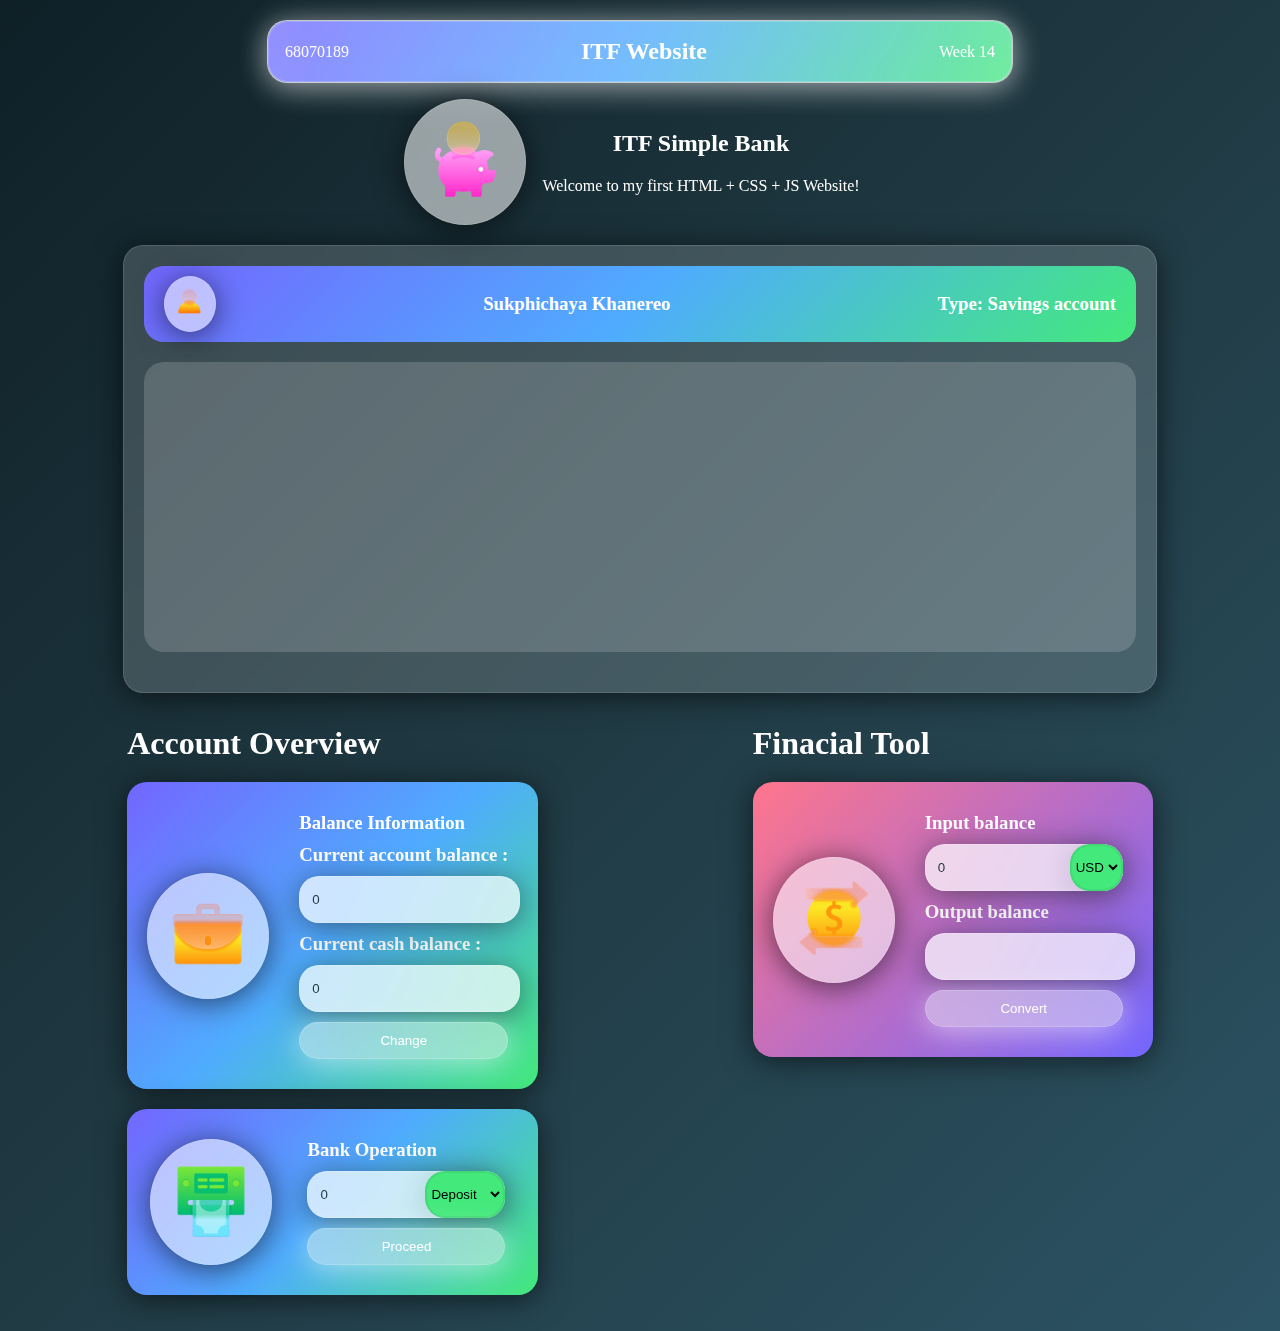
<file: index.html>
<!DOCTYPE html>
<html lang="en">
<head>
    <meta charset="UTF-8">
    <meta name="viewport" content="width=device=width">
    <title>ITF Website Week 14</title>
    <link rel="stylesheet" href="style.css">
</head>
<body>
    <!-- Nav Bar -->
    <nav>
        <div class="nav">
            <p>68070189</p>
            <h2>ITF Website</h2>
            <p>Week 14</p>
        </div>
    </nav>
    <!-- Hero Section -->
    <div  class="hero">
        <div class="hero_div">
            <div class="logo">
                <img src="icon_material/Icons8/pig.png" alt="bank" class="icon_medium">
            </div>
            <div class="hero">
                <h2>ITF Simple Bank</h2>
                <p>Welcome to my first HTML + CSS + JS Website!</p>
            </div>
        </div>
        <div id="log_div">
            <div id="user_para">
                <div class="logo_small">
                    <img src="icon_material/Icons8/user.png" alt="user_icon" class="icon_small">
                </div>
                <h3>Sukphichaya Khanereo</h3>
                <h3>Type: Savings account</h3>
            </div>
            <div id="log"></div>
        </div>
    </div>
    <!-- Menu Section -->
    <div id="menu">
        <!-- Account Overview -->
        <div id="Account_overview">
            <h1>Account Overview</h1>
            <!-- Balance_info -->
            <div class="logo_para" id="balance_info">
                <div class="logo">
                    <img src="icon_material/Icons8/briefcase.png" alt="briefcase_icon" class="icon_medium">
                </div>
                <div class="paragrap">
                    <h3>Balance Information</h3>
                    <div class="input_para">
                        <h3>Current account balance : </h3>
                        <div class="input_div">
                            <input type="number" id="current_acc" value="0">
                        </div>
                    </div>
                    <div class="input_para">
                        <h3>Current cash balance : </h3>
                        <div class="input_div">
                            <input type="number" id="current_cash" value="0">
                        </div>
                    </div>
                    <button onclick="change()">Change</button>
                </div>
            </div>
            <!-- Bank Operation -->
            <div class="logo_para">
                <div class="logo">
                    <img src="icon_material/Icons8/atm.png" alt="atm_icon" class="icon_medium">
                </div>
                <div class="paragrap">
                    <h3>Bank Operation</h3>
                    <div class="input_para">
                        <div class="dropdown_input">
                            <div class="input_div">
                                <input type="number" id="money" value="0">
                            </div>
                            <div class="dropdown">
                                <select name="opt" id="bank_opt">
                                    <option value="Deposit">Deposit</option>
                                    <option value="Withdraw">Withdraw</option>
                                </select>
                            </div>
                        </div>
                    </div>
                    <button onclick="proceed()">Proceed</button>
                </div>
            </div>
        </div>
        <!-- End Account Overview -->
        <!-- Start Finacial Tool -->
        <div id="Account_overview">
            <h1>Finacial Tool</h1>
            <div class="logo_para" id="Finacial">
                <div class="logo">
                    <img src="icon_material/Icons8/exchange.png" alt="exchange_money" class="icon_medium">
                </div>
                <div class="paragrap">
                    <h3>Input balance</h3>
                    <div class="dropdown_input">
                        <div class="input_div">
                            <input type="number" id="currency_value" value="0">
                        </div>
                        <div class="dropdown">
                            <select name="currency" id="currency_dropdown">
                            <option value="USD">USD</option>
                            <option value="THB">THB</option>
                            </select>
                        </div>
                    </div>
                    <div class="input_para">
                        <h3>Output balance</h3>
                        <div class="input_div">
                            <input type="number" disabled>
                        </div>
                    </div>
                    <div>
                        <button>Convert</button>
                    </div>
                </div>
            </div>
        </div>
        <!-- End Finacial tool -->
    </div>
    <!-- Alert box -->
    <div id="alert_box">
        <div id="alert" >
        </div>
        <div id="alert_in">
        </div>
        <div id="alert_front">
            <div style="display: flex; justify-content: flex-end; width: 100%; position: absolute; top: 0;margin-top: 20px; margin-right: 20px;">
                <button onclick="close_alert()" type="button" id="cross_bt"><img src="icon_material/Icons8/icons8-cross-96.png" alt="cross_icon" style="width: 30px;"></button>
            </div>
            <img src="icon_material/Icons8/icons8-alert-50.png" alt="alert_icon" style="width: 70px;">
            <h1>!!! Alert !!!</h2>
            <h2 style="text-align: center;">This Financial transaction cannot be performed.</h2>
            <h2>please try again !!</h2>
        </div>
    </div>
    <!-- End Body -->
    <script src="script.js"></script>
</body>
</html>
</file>
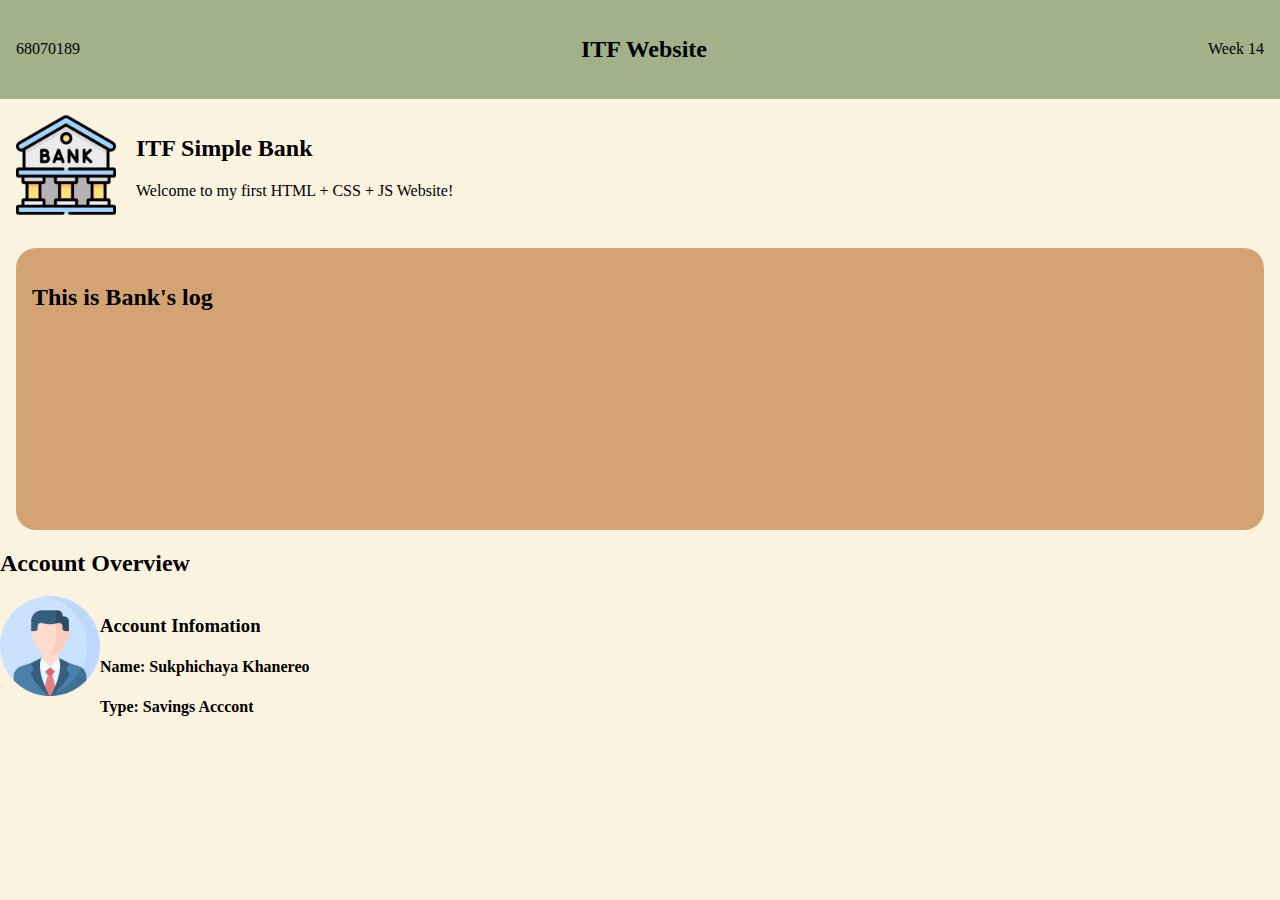
<file: itf-it68070189/index.html>
<!DOCTYPE html>
<html lang="en">
<head>
    <meta charset="UTF-8">
    <meta name="viewport" content="width=device=width">
    <title>ITF Website Week 14</title>
    <link rel="stylesheet" href="style.css">
</head>
<body>
    <nav>
        <p>68070189</p>
        <h2>ITF Website</h2>
        <p>Week 14</p>
    </nav>
    <div id="hero">
        <img src="bank.png" alt="bank" id="icon_medium">
        <div>
            <h2>ITF Simple Bank</h2>
            <p>Welcome to my first HTML + CSS + JS Website!</p>
        </div>
    </div>
    <div id="bank_log">
        <h2>This is Bank's log</h2>
    </div>
    <div>
        <div id="account">
            <h2>Account Overview</h2>
            <div id="info">
                <img src="user.png" alt="user_icon" id="icon_medium">
                <div>
                    <h3>Account Infomation</h3>
                    <h4>Name: Sukphichaya Khanereo</h4>
                    <h4>Type: Savings Acccont</h4>
                </div>
            </div>
        </div>
    </div>
    <script src="script.js"></script>
</body>
</html>
</file>
<file: style.css>
nav{
    display: flex;
    justify-content: space-between;
    align-items: center;
    background: rgba(255, 255, 255, 0.653);
    border-radius: 20px;
    backdrop-filter: blur(10px);
    border: 1px solid rgba(255, 255, 255, 0.185);
    box-shadow: 0 4px 30px rgba(255, 255, 255, 0.347);
    width: 60%;
    position: relative;
}


#log_div{
    width: 100%;
    padding: 20px;
    z-index: -1;
}

.logo_small{
    background: rgba(255, 255, 255, 0.557);
    border-radius: 100%;
    backdrop-filter: blur(10px);
    border: 1px solid rgba(255, 255, 255, 0.13);
    box-shadow: 0 4px 30px rgba(0, 0, 0, 0.584);
    width: fit-content;
    height: auto;
    padding: 10px;
    justify-content: center;
    align-items: center;
}

#user_para{
    display: flex;
    background: linear-gradient(135deg, #7366ff,#4facfe,#43e97b);
    border-radius: 20px;
    backdrop-filter: blur(10px);
    align-items: center;
    padding: 10px 20px;
    justify-content: space-between;
    top: 0;
}

.nav{
    display: flex;
    padding: 1em;
    justify-content: space-between;
    align-items: center;
    background: rgba(255, 255, 255, 0.217);
    border-radius: 20px;
    backdrop-filter: blur(20px);
    border: 1px solid rgba(255, 255, 255, 0.185);
    box-shadow: 0 4px 30px rgba(255, 255, 255, 0.347);
    width: 100%;
    position: relative;
}

nav::before{
    content: " ";
    background: linear-gradient(135deg, #7366ff,#4facfe,#43e97b);
    border-radius: 20px;
    backdrop-filter: blur(10px);
    width: 100%;
    height: 100%;
    position: absolute;
    right: 0;
    z-index: -1;
}

body{
    display: flex;
    flex-direction: column;
    align-items: center;
    margin: 0;
    background: linear-gradient(135deg, #0f2027, #203a43, #2c5364);
    justify-content: center;
    padding: 20px;
}

p, h2, h3, h1{
    color: #ffffff;
    margin: 0px;
}

#Account_overview{
    display: flex;
    flex-direction: column;
    gap: 20px;
}

.hero{
    display: flex;
    padding: 1em;
    gap: 20px;
    flex-direction: column;
    width: 100%;
    align-items: center;
    justify-content: center;
}

.hero_div{
    display: flex;
}

.icon_medium{
    width: 80px;
    height: 80px;
}

#log{
    border-radius: 20px;
    background: transparent;
    border-radius: 20px;
    backdrop-filter: blur(10px);
    color: #ffffff;
    display: flex;
    flex-direction: column;
    margin: 20px 0px;
    padding: 20px;
    height: 250px;
    flex-wrap: wrap;
}
#log_div{
    height: 250px;
    border-radius: 20px;
    background: rgba(255, 255, 255, 0.164);
    border-radius: 20px;
    backdrop-filter: blur(10px);
    border: 1px solid rgba(255, 255, 255, 0.13);
    box-shadow: 0 4px 30px rgba(0, 0, 0, 0.584);
    color: #ffffff;
    display: flex;
    width: 80%;
    flex-direction: column;
    height: fit-content;
    overflow: auto;
}
#menu{
    width: 100%;
    display: flex;
    padding: 1em;
    justify-content: space-around;
}
.logo_para{
    display: flex;
    align-items: center;
    gap: 20px;
    background: linear-gradient(135deg, #7366ff,#4facfe,#43e97b);
    padding: 20px;
    border-radius: 20px;
    box-shadow: 0 4px 30px rgba(0, 0, 0, 0.584);
    justify-content: space-around;
}

.logo{
    background: rgba(255, 255, 255, 0.557);
    border-radius: 100%;
    backdrop-filter: blur(10px);
    border: 1px solid rgba(255, 255, 255, 0.13);
    box-shadow: 0 4px 30px rgba(0, 0, 0, 0.584);
    width: fit-content;
    height: auto;
    padding: 20px;
    justify-content: center;
    align-items: center;
}

.menu_div{
    display: flex;
    flex-direction: column;
    gap: 20px;
    width: 100%;
}

.input_para{
    display: flex;
    flex-direction: column;
    gap: 10px;
}

.input_div{
    height: 35px;
    border: 1px solid rgba(79, 215, 45, 0.13);
    border-radius: 20px;
    box-shadow: 0 4px 30px rgba(0, 0, 0, 0.445);
    width: 100%;
    background: rgba(255, 255, 255, 0.715);
    backdrop-filter: blur(20px);
    border: 1px solid rgba(255, 255, 255, 0.185);
    box-shadow: 0 4px 30px rgba(27, 27, 27, 0.53);
    display: flex;
    align-items: center;
    padding: 5px;
}

input{
    width: 100%;
    left: 0;
    margin-left: 5px;
    background: transparent;
    border: transparent;
    color: #203a43;
}

input:focus{
    outline: none;
}
.function_div{
    display: flex;
    justify-content: space-around;
}
.paragrap{
    display: flex;
    flex-direction: column;
    gap: 10px;
    margin: 10px;
}

.dropdown_input{
    position: relative;
    display: flex;
}

.dropdown{
    position: absolute;
    height: 100%;
    right: 0;
}
.icon_small{
    width: 30px;
    height: 30px;
}
select{
    height: 100%;
    border-radius: 20px;
    background-color: #43e97b;
    border: 2px solid rgba(43, 43, 43, 0.08);
    box-shadow: 0 4px 30px rgba(24, 24, 24, 0.146);
}


button{
    display: flex;
    justify-content: center;
    color: #ffffff;
    background: rgba(255, 255, 255, 0.436);
    border-radius: 20px;
    backdrop-filter: blur(20px);
    border: 1px solid rgba(255, 255, 255, 0.185);
    box-shadow: 0 4px 30px rgba(255, 255, 255, 0.53);
    width: 100%;
    padding: 10px;
    cursor: pointer;
    align-items: center;
    transition: background 3s ease;
}
button:hover{
    background: linear-gradient(135deg,#4facfe,#43e97b);
    box-shadow: 0 4px 30px rgba(248, 248, 248, 0.731)
}

#currency_div{
    display: flex;
}

#func_acc_div{
    display: flex;
    flex-direction: row;
    justify-content: space-around;
}

#Finacial{
    background: linear-gradient(135deg, #ff758c,#7366ff);
}

#alert{
    background: rgba(255, 255, 255, 0.436);
    backdrop-filter: blur(20px);
    box-shadow: 0 4px 30px rgba(255, 255, 255, 0.53);
    width: 100%;
    height: 100%;
    position: fixed;
    top: 50%;
    left: 50%;
    translate: -50% -50%;
}
#alert_front{
    display: flex;
    flex-direction: column;
    justify-content: center;
    align-items: center;
    background: rgba(255, 255, 255, 0.436);
    border-radius: 20px;
    backdrop-filter: blur(20px);
    border: 1px solid rgba(255, 255, 255, 0.185);
    box-shadow: 0 4px 30px rgba(0, 0, 0, 0.53);
    width: 400px;
    height: 400px;
    position: fixed;
    top: 50%;
    left: 50%;
    translate: -50% -50%;
    z-index: 2;
    padding: 20px;

}

#alert_in{
    background: linear-gradient(135deg, #ff758c,#7366ff);
    border-radius: 20px;
    backdrop-filter: blur(20px);
    border: 1px solid rgba(255, 255, 255, 0.185);
    box-shadow: 0 4px 30px rgba(0, 0, 0, 0.804);
    width: 400px;
    height: 400px;
    position: fixed;
    top: 50%;
    left: 50%;
    translate: -50% -50%;
    z-index: 1;
}

#cross_bt{
    width: fit-content;
    transition: background 1s ease;
}

#cross_bt:hover{
    background: #ffdbe1;
}

#alert_box{
    visibility: hidden;
}
</file>
<file: itf-it68070189/style.css>
nav{
    display: flex;
    padding: 1em;
    justify-content: space-between;
    align-items: center;
    background-color: #A3B18A;
}

body{
    margin: 0;
    background-color: #faf3e0;
}

#hero{
    display: flex;
    padding: 1em;
    gap: 20px;
    align-items: center;
}

#icon_medium{
    width: 100px;
    height: 100px;
}

#bank_log{
    background-color: #d4a373;
    height: 250px;
    margin: 1em;
    padding: 1em;
    border-radius: 20px;
}

#info{
    display: flex;
}
</file>
